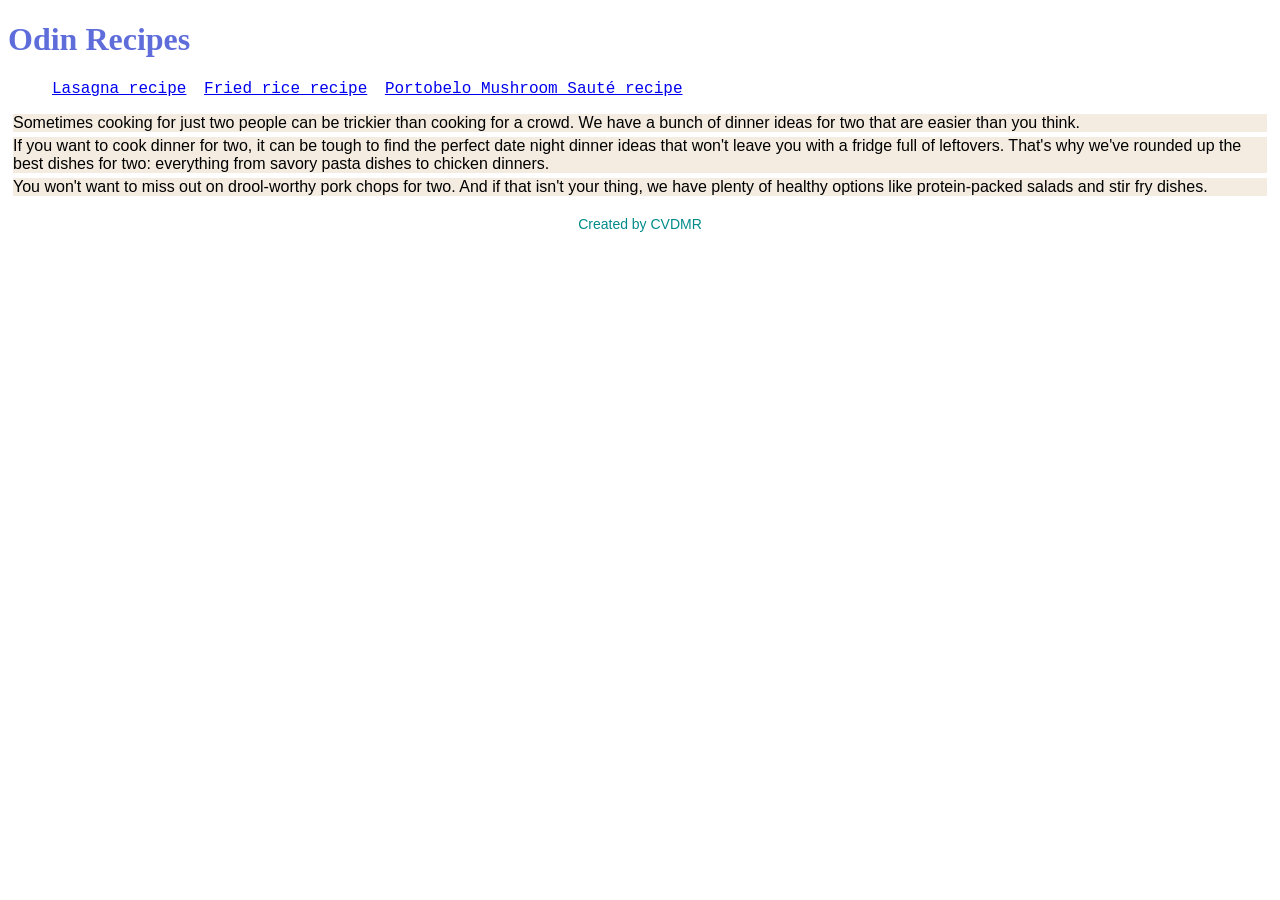
<file: index.html>
<!DOCTYPE html>
<html lang="en">
<head>
    <meta charset="UTF-8">
    <meta name="viewport" content="width=device-width, initial-scale=1.0">
    <title>Recipes</title>
    <link rel="stylesheet" href="./odin-recipes/CSS/style.css">

</head>
<body>
    <h1>Odin Recipes</h1>
        <ul class="nav-pages">
            <li><a href="./odin-recipes/lasagna.html" >Lasagna recipe</a></li>
            <li><a href="./odin-recipes/fried-rice.html">Fried rice recipe</a></li>
            <li><a href="./odin-recipes/portobelo-mushroom.html">Portobelo Mushroom Sauté recipe</a></li>
        </ul>

    <p>Sometimes cooking for just two people can be trickier than cooking for a crowd. We have a bunch of dinner ideas for two that are easier than you think.</p>
    
    <p>If you want to cook dinner for two, it can be tough to find the perfect date night dinner ideas that won't leave you with a fridge full of leftovers. That's why we've rounded up the best dishes for two: everything from savory pasta dishes to chicken dinners.</p>
   
    <p>You won't want to miss out on drool-worthy pork chops for two. And if that isn't your thing, we have plenty of healthy options like protein-packed salads and stir fry dishes.</p>

    <footer>Created by CVDMR</footer>
</body>
</html>
</file>
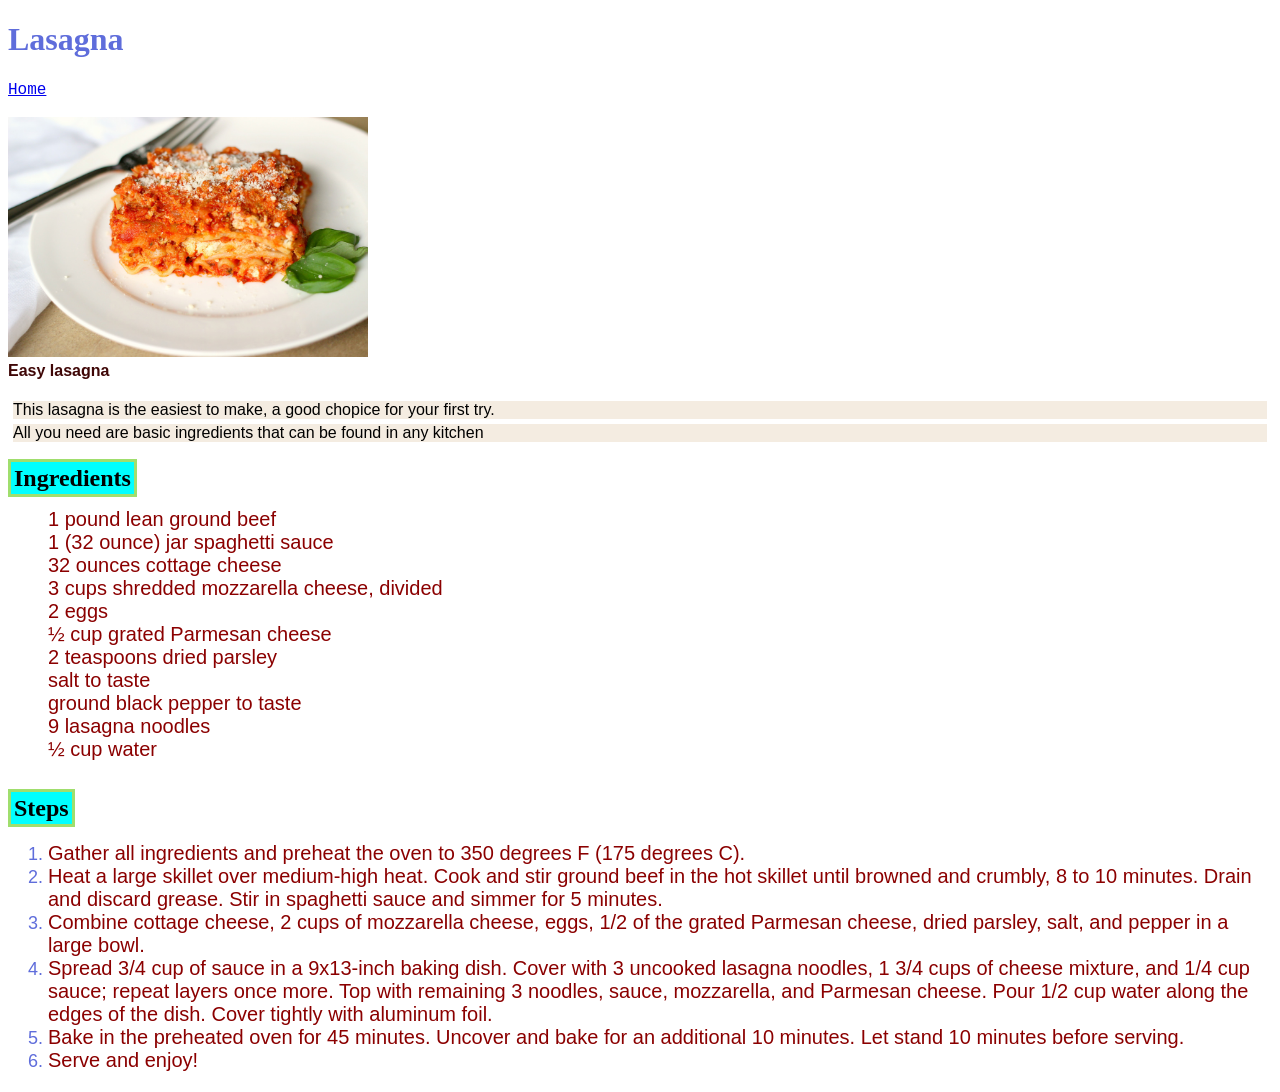
<file: odin-recipes/lasagna.html>
<!DOCTYPE html>
<html lang="en">
<head>
    <meta charset="UTF-8">
    <meta name="viewport" content="width=device-width, initial-scale=1.0">
    <title>Pasta Recipes</title>
    <link rel="stylesheet" href="./CSS/style.css">
</head>
<body>
    <h1>Lasagna</h1>
        <a class="nav-pages" href="../index.html">Home</a>
        <br>
        <br>
        <img src="../images/lasagna.jpg" alt="picture of a lasagna" width="360">    
        <h4 class="footer-figure">Easy lasagna</h3>
            <p>This lasagna is the easiest to make, a good chopice for your first try. </p>
            <p>All you need are basic ingredients that can be found in any kitchen</p>
            <br>

        <h2>Ingredients</h2>
    
            <ul class="ingredients">
                <li>1 pound lean ground beef</li>
                <li>1 (32 ounce) jar spaghetti sauce</li>
                <li>32 ounces cottage cheese</li>
                <li>3 cups shredded mozzarella cheese, divided</li>
                <li>2 eggs</li>
                <li>½ cup grated Parmesan cheese</li>
                <li>2 teaspoons dried parsley</li>
                <li>salt to taste</li>
                <li>ground black pepper to taste</li>
                <li>9 lasagna noodles</li>
                <li>½ cup water</li>
            </ul>
            <br>
        <h2>Steps</h2>
            <ol class="steps">
                <li>Gather all ingredients and preheat the oven to 350 degrees F (175 degrees C).</li>
                <li>Heat a large skillet over medium-high heat. Cook and stir ground beef in the hot skillet until browned and crumbly, 8 to 10 minutes. Drain and discard grease. Stir in spaghetti sauce and simmer for 5 minutes.</li>
                <li>Combine cottage cheese, 2 cups of mozzarella cheese, eggs, 1/2 of the grated Parmesan cheese, dried parsley, salt, and pepper in a large bowl. </li>
                <li>Spread 3/4 cup of sauce in a 9x13-inch baking dish. Cover with 3 uncooked lasagna noodles, 1 3/4 cups of cheese mixture, and 1/4 cup sauce; repeat layers once more. Top with remaining 3 noodles, sauce, mozzarella, and Parmesan cheese. Pour 1/2 cup water along the edges of the dish. Cover tightly with aluminum foil. </li>
                <li>Bake in the preheated oven for 45 minutes. Uncover and bake for an additional 10 minutes. Let stand 10 minutes before serving. </li>
                <li>Serve and enjoy! </li>
            </ol>

    

    
</body>
</html>
</file>
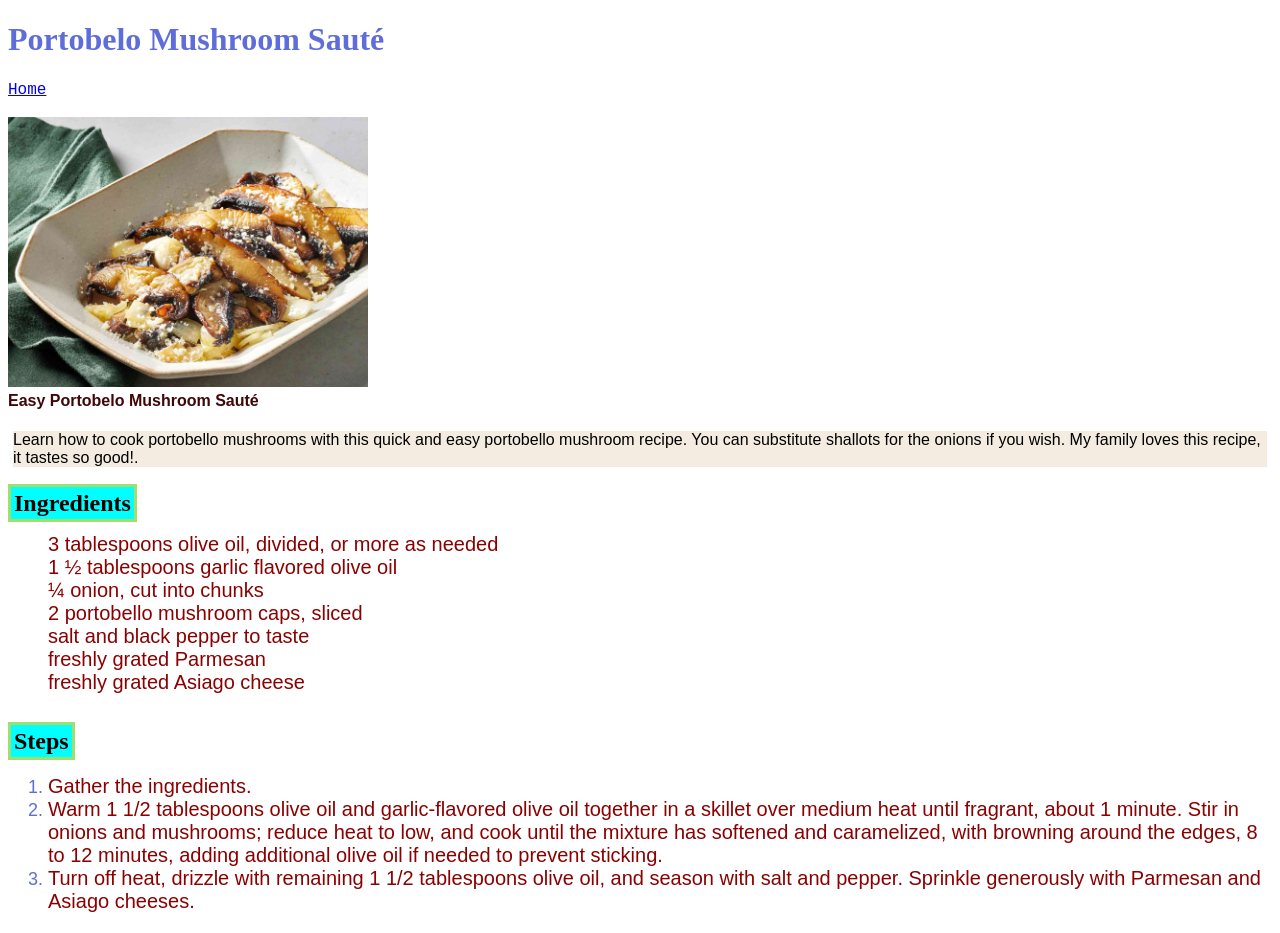
<file: odin-recipes/portobelo-mushroom.html>
<!DOCTYPE html>
<html lang="en">
<head>
    <meta charset="UTF-8">
    <meta name="viewport" content="width=device-width, initial-scale=1.0">
    <title>Portobelo Mushroom Sauté</title>
    <link rel="stylesheet" href="./CSS/style.css">
    
</head>
<!--- https://www.allrecipes.com/search?q=mushrooms -->
<body>
    <h1>Portobelo Mushroom Sauté</h1>
        <a class="nav-pages" href="../index.html">Home</a>
        <br>
        <br>
        <img src="../images/easy-portobello-mushroom-saute.jpg" alt="Portobelo mushroon sauté dish" width="360">
        <h4 class="footer-figure">Easy Portobelo Mushroom Sauté</h4>
            <p>Learn how to cook portobello mushrooms with this quick and easy portobello mushroom recipe. You can substitute shallots for the onions if you wish. My family loves this recipe, it tastes so good!.</p>
            <br>
        <h2>Ingredients</h2>

        <ul class="ingredients">
            <li>3 tablespoons olive oil, divided, or more as needed</li>
            <li>1 ½ tablespoons garlic flavored olive oil<li>
            <li>¼ onion, cut into chunks</li>
            <li>2 portobello mushroom caps, sliced<li>
            <li>salt and black pepper to taste</li>
            <li>freshly grated Parmesan</li>
            <li>freshly grated Asiago cheese</li>
        </ul>
        <br>
    <h2>Steps</h2>

        <ol class="steps">
            <li>Gather the ingredients. </li>
            <li>Warm 1 1/2 tablespoons olive oil and garlic-flavored olive oil together in a skillet over medium heat until fragrant, about 1 minute. Stir in onions and mushrooms; reduce heat to low, and cook until the mixture has softened and caramelized, with browning around the edges, 8 to 12 minutes, adding additional olive oil if needed to prevent sticking. </li>
            <li>Turn off heat, drizzle with remaining 1 1/2 tablespoons olive oil, and season with salt and pepper. Sprinkle generously with Parmesan and Asiago cheeses. </li>
            
        </ol>






</body>
</html>
</file>
<file: odin-recipes/CSS/style.css>
p {
    background-color: rgb(244, 236, 225);
    font-family: Verdana, Geneva, Tahoma, sans-serif;
    margin: 5px ;

}

h1 {
    color:rgb(95, 109, 219)
}

.nav-pages{
   font-family: 'Courier New', Courier, monospace;
   font-size: 16px;
}

.nav-pages li {
    display:inline;
    margin: 4px;

}

footer{
    font-family: 'Trebuchet MS', 'Lucida Sans Unicode', 'Lucida Grande', 'Lucida Sans', Arial, sans-serif;
   font-size: 14px;
   margin: 20px;
   text-align: center;
   color: darkcyan;
}

.footer-figure{
    margin-top: 1px;
    color:rgb(63, 7, 7);
    font-family: 'Segoe UI', Tahoma, Geneva, Verdana, sans-serif;

}
.ingredients li {
    display: block;
    font-family: 'Gill Sans', 'Gill Sans MT', Calibri, 'Trebuchet MS', sans-serif;
    color: darkred;
    font-size: 20px;
}

li::marker {
    color:rgb(95, 109, 219);
    font-size: 0.9em;
    display: list-item;
    /* content: '!'; */
    
}

.steps {
    display: block;
    font-family: 'Gill Sans', 'Gill Sans MT', Calibri, 'Trebuchet MS', sans-serif;
    color: darkred;
    font-size: 20px;
}
h2 {
    border: 3px solid rgb(160, 222, 109);
    display: inline;
    padding: 3px;
    background-color: aqua;
    margin-top: 25px;
}
</file>
